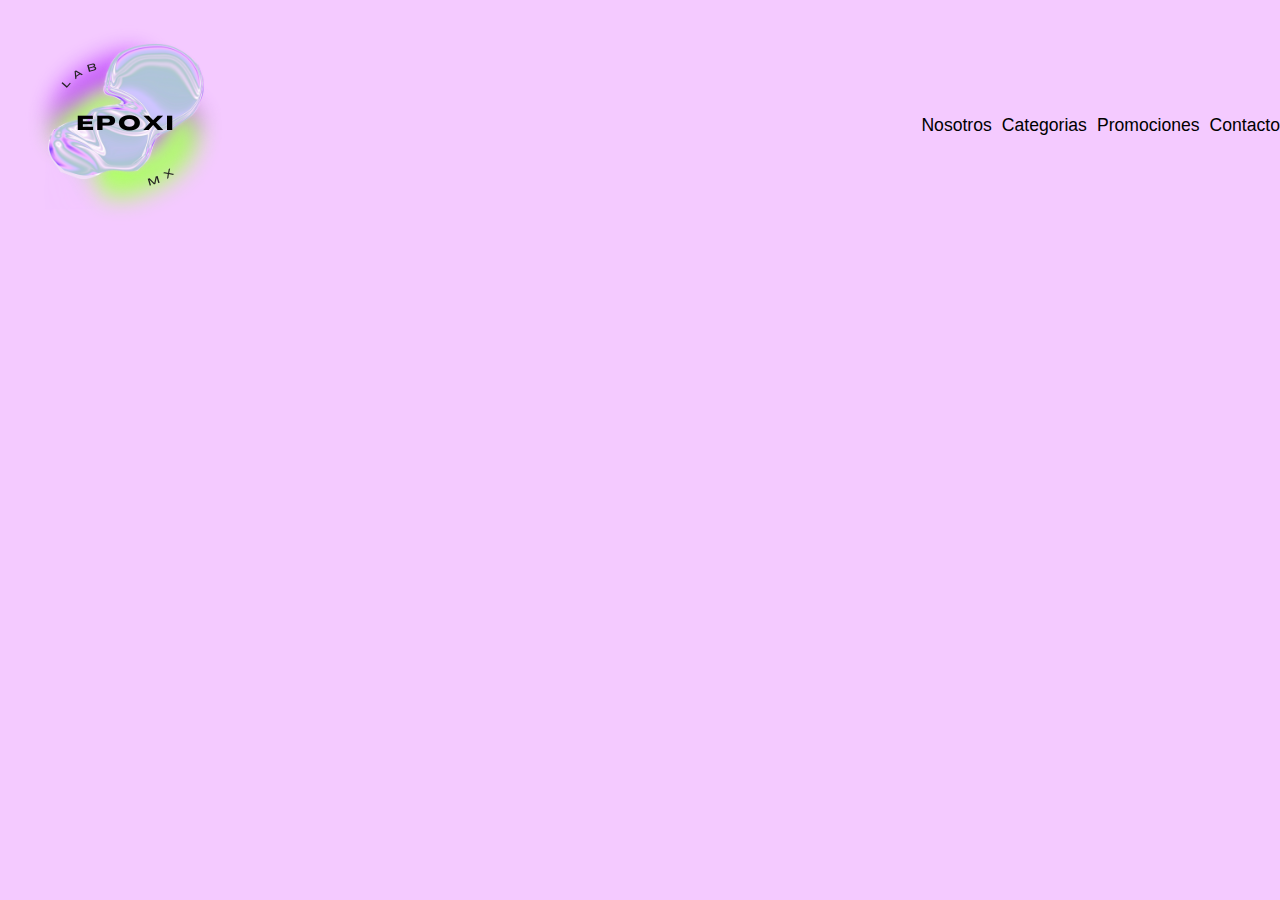
<file: index.html>
<!DOCTYPE html>
<html lang="en">

<head>
    <meta charset="UTF-8">
    <meta name="viewport" content="width=device-width, initial-scale=1.0">
    <title>EpoxiLab🫧</title>
    <link rel="stylesheet" href="style.css">
</head>

<body>
    <header>
        <div class="container">
            <div class="header-content">
                <img class="logo" src="./Images/EpoxiLab Logos.png" alt="EpoxyLabLogo">
                <ul>
                    <li>
                        <a href="./1-Nosotros/nosotros.html">Nosotros</a>
                    </li>
                    <li>
                        <a href="./2-Categorias/categorias.html">Categorias</a>
                    </li>
                    <li>
                        <a href="./3-Promociones/promociones.html">Promociones</a>
                    </li>
                    <li>
                        <a href="./4-Contacto/contacto.html">Contacto</a>
                    </li>
                </ul>
            </div>
        </div>
    </header>





</body>

</html>
</file>
<file: style.css>
* {
    padding: 0;
    margin: 0;
    box-sizing: border-box;
    list-style: none;
    text-decoration: none;
    color: rgb(0, 0, 0);
}

body {
    background-color: #f4caff;
    color: black;
    font-family: 'Segoe UI', Tahoma, Geneva, Verdana, sans-serif;
}

header {
    background-color: #f4caff;
    position: sticky;
    top: 0;
    z-index: 2;
}

.container {
    max-width: 1699px;
    max-height: 210px;
    margin: auto;
    padding: auto;
}

.header-content {
    display: flex;
    justify-content: space-between;
    align-items: center;
    padding: 30px, 0;
    font-size: 1.1rem;
}

.header-content ul {
    display: flex;
    gap: 10px;
}
</file>
